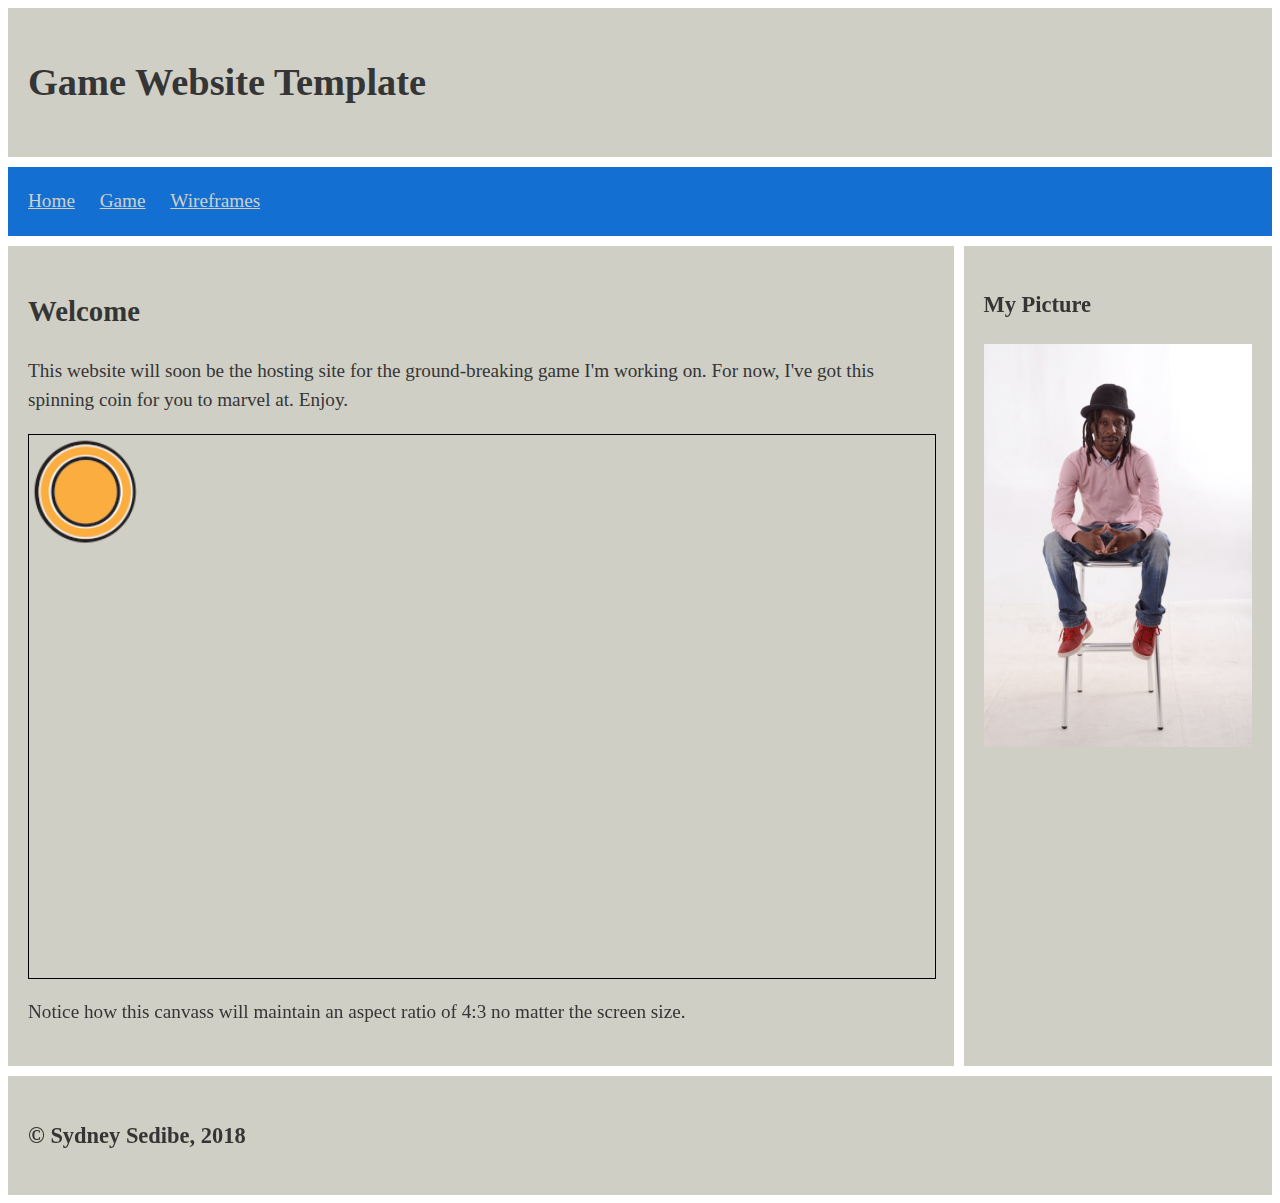
<file: GameWebSite/game.html>
<!DOCTYPE <!DOCTYPE html>
<html>

    <head>
        <meta charset="utf-8" />
        <meta http-equiv="X-UA-Compatible" content="IE=edge">
        <title>Sydney Sedibe - App Developer for hire</title>
        <meta name="viewport" content="width=device-width, initial-scale=1">
        <link rel="stylesheet" type="text/css" media="screen" href="main.css" />
        <script src="https://ajax.googleapis.com/ajax/libs/jquery/3.3.1/jquery.min.js"></script>
        <script src="js/main.js"></script>
    </head>

    <body>
        <div class="container">
            <header role="banner">
                <h1>Game Website Template</h1>
                <a class="toggle open" href="#nav">V</a>
            </header>

            <nav id="nav" role="navigation">
                <a class="toggle close" href="#">X</a>
                <ul>
                    <li>
                        <a href="index.html">Home</a>
                    </li>
                    <li>
                        <a href="game.html">Game</a>
                    </li>
                    <li>
                        <a href="wireframes.html">Wireframes</a>
                    </li>
                </ul>
            </nav>

            <section role="main" id="mainSection">
                <h2>Welcome</h2>
                <article>
                    <p>This website will soon be the hosting site for the ground-breaking game I'm working on. For now, I've
                        got this spinning coin for you to marvel at. Enjoy.</p>
                </article>
                <p style="text-align: center">
                    <canvas id="coinAnimation" width="800" height="480" style="border: 1px solid black">
                    </canvas>
                </p>
                <script src="js/sprite-animation.js"></script>
                <article>
                    <p>Notice how this canvass will maintain an aspect ratio of 4:3 no matter the screen size.</p>
                </article>
            </section>

            <aside>
                <h3>My Picture</h3>
                <img src="img/DSC_0056.JPG"></img>
            </aside>

            <footer>
                <h3>© Sydney Sedibe, 2018</h3>
            </footer>
        </div>
    </body>

</html>
</file>
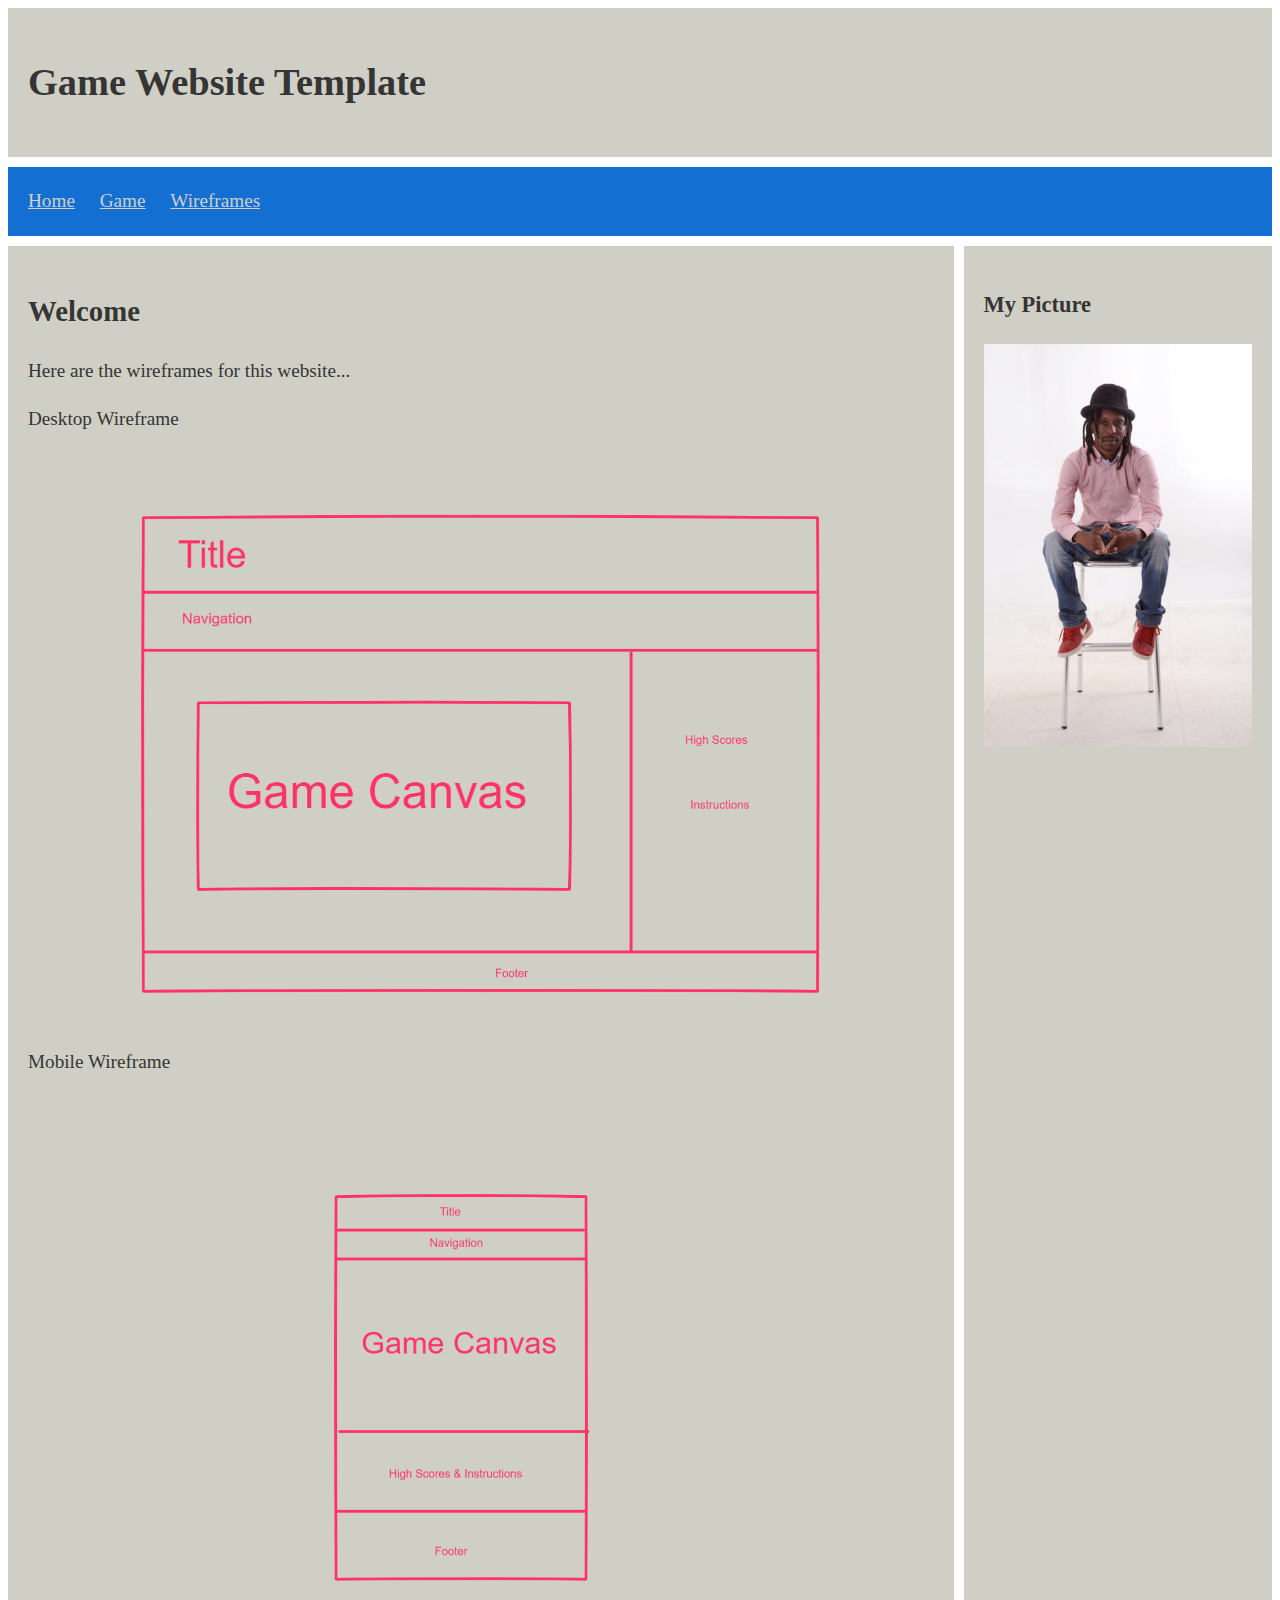
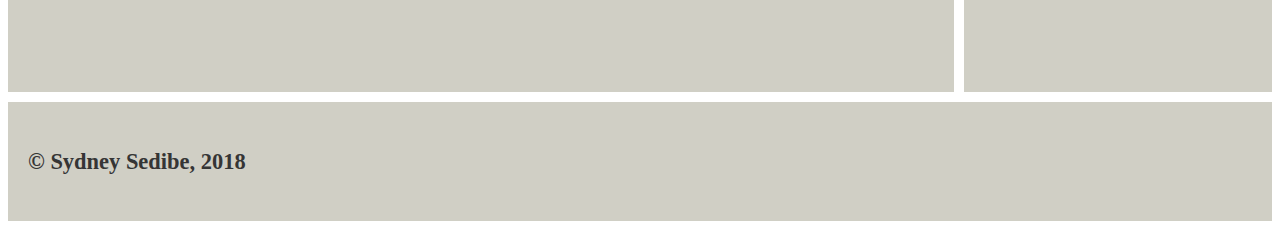
<file: GameWebSite/wireframes.html>
<!DOCTYPE <!DOCTYPE html>
<html>

    <head>
        <meta charset="utf-8" />
        <meta http-equiv="X-UA-Compatible" content="IE=edge">
        <title>Sydney Sedibe - App Developer for hire</title>
        <meta name="viewport" content="width=device-width, initial-scale=1">
        <link rel="stylesheet" type="text/css" media="screen" href="main.css" />
        <script src="https://ajax.googleapis.com/ajax/libs/jquery/3.3.1/jquery.min.js"></script>
        <script src="js/main.js"></script>
    </head>

    <body>
        <div class="container">
            <header role="banner">
                <h1>Game Website Template</h1>
                <a class="toggle open" href="#nav">V</a>
            </header>

            <nav id="nav" role="navigation">
                <a class="toggle close" href="#">X</a>
                <ul>
                    <li>
                        <a href="index.html">Home</a>
                    </li>
                    <li>
                        <a href="game.html">Game</a>
                    </li>
                    <li>
                        <a href="wireframes.html">Wireframes</a>
                    </li>
                </ul>
            </nav>

            <section role="main" id="mainSection">
                <h2>Welcome</h2>
                <article>
                    <p>Here are the wireframes for this website...</p>
                </article>

                <article>
                    <p>Desktop Wireframe</p>
                    <img src="desktop_wireframe.png"/>
                </article>

                <article>
                    <p>Mobile Wireframe</p>
                    <img src="mobile_wireframe.png"/>
                </article>
            </section>

            <aside>
                <h3>My Picture</h3>
                <img src="img/DSC_0056.JPG"></img>
            </aside>

            <footer>
                <h3>© Sydney Sedibe, 2018</h3>
            </footer>
        </div>
    </body>

</html>
</file>
<file: GameWebSite/main.css>
.container {
    display: grid;
    grid-template-columns: 1fr;
    grid-gap: 10px;
  }

  .container > * {
    color: #353535;
    font-size: 1.2em;
    line-height: 1.5;
    padding: 20px;
    background: #d0cfc5;
  }

  .container nav {
    background: #136fd2;
  }
   
  nav ul {
    list-style: none;
    margin: 0;
    padding: 0;
  }
   
  nav a {
    color: #d0cfc5
  }
   
  nav a:hover {
    text-decoration: none;
  }

nav ul li {
    display: inline-block;
    padding: 0 20px 0 0;
  }

  img {
      max-width: 100%;
  }

  canvas {
    width: 100%;
    height: (width/1.3333);
  }

  @media only screen and (min-width: 600px) {
     
    /* grid */
    .container {
      grid-template-columns: repeat(4, 1fr);
    }
    
    /* specific item styles */
   
    .container header,
    .container nav,
    .container footer {
      grid-column: span 4;
    }
    .container section {
      grid-column: span 3;
    }

    .toggle {
        display: none;
      }


    canvas {
      width: 100%;
      height: (width/1.3333);
    }
  }

  @media only screen and (max-width: 599px) {
   
    #nav {
        position: fixed; /* or choose `absolute` depending on desired behavior*/
        top: 0;
        bottom: 0;
        width: 300px;
        left: -340px;
        transition: transform .3s ease-in-out;
    }

    #nav:target {
        transform: translateX(340px);
      }
}
</file>
